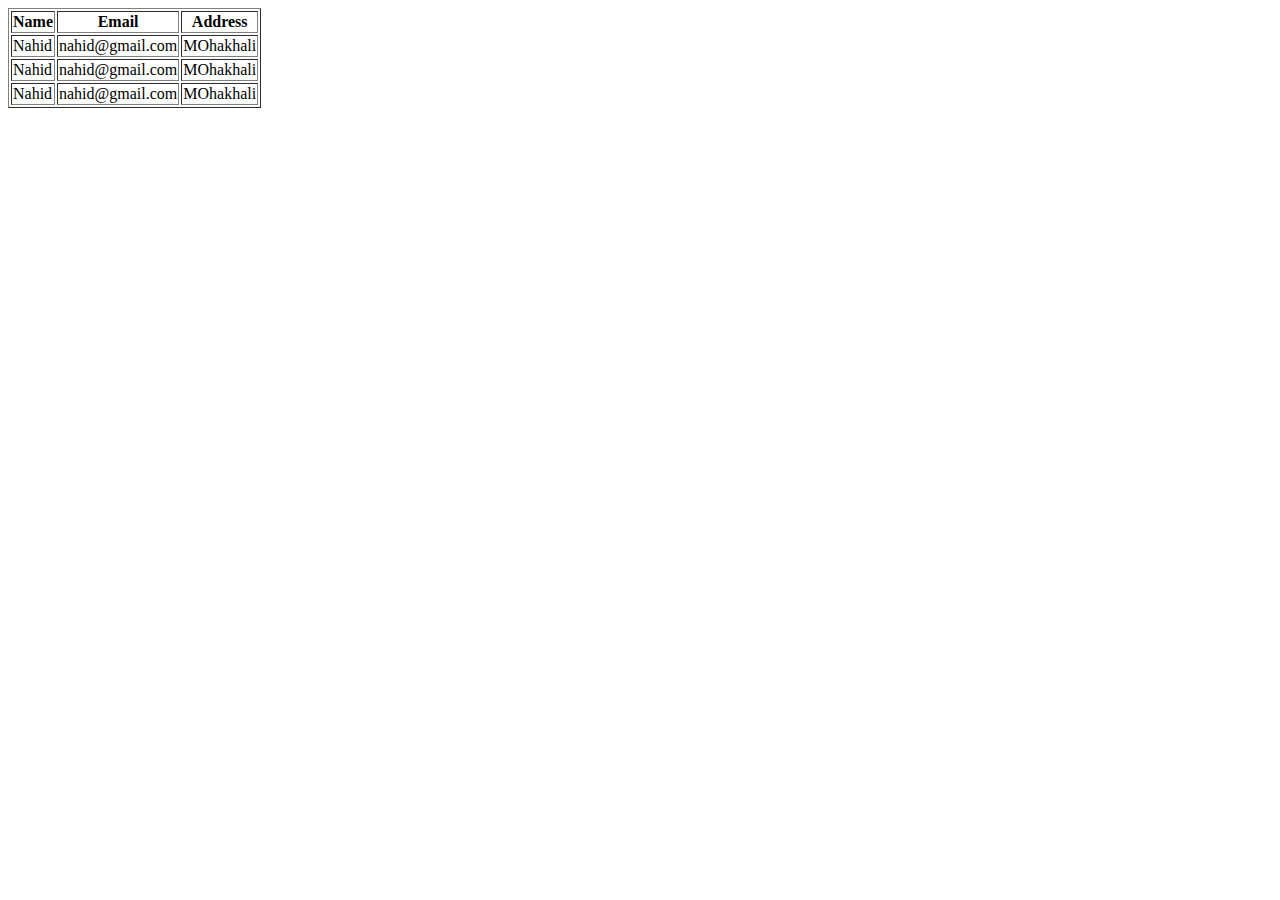
<file: index.html>
<!DOCTYPE html>
<html lang="en">
<head>
    <meta charset="UTF-8">
    <meta name="viewport" content="width=device-width, initial-scale=1.0">
    <title>MERN Training Day-01</title>
</head>
<body>
<!-- 
    <h>Md Nahid Parvez</h1>
    <p>This is the first projet we're going to learn from today's class. </p>
    <img src="photo.jpg" alt="Photo of some brilliant trainee" width="800" height="500">
    <br>
    <iframe src="http://127.0.0.1:5500/index.html" frameborder="0" width="800" height="500"></iframe>
    <br>

    <a href="https://google.com/" target="_blank">Google Link</a> -->

    <!-- Table Code Starts  -->

    <table border="1px solid black">
        <tr>
            <th>Name</th>
            <th>Email</th>
            <th>Address</th>
        </tr>

       <tr>
            <td>Nahid</td>
            <td>nahid@gmail.com</td>
            <td>MOhakhali</td>
       </tr>
       <tr>
            <td>Nahid</td>
            <td>nahid@gmail.com</td>
            <td>MOhakhali</td>
       </tr>
       <tr>
            <td>Nahid</td>
            <td>nahid@gmail.com</td>
            <td>MOhakhali</td>
       </tr>
    </table>
    <!-- Table Code Ends  -->

</body>
</html>
</file>
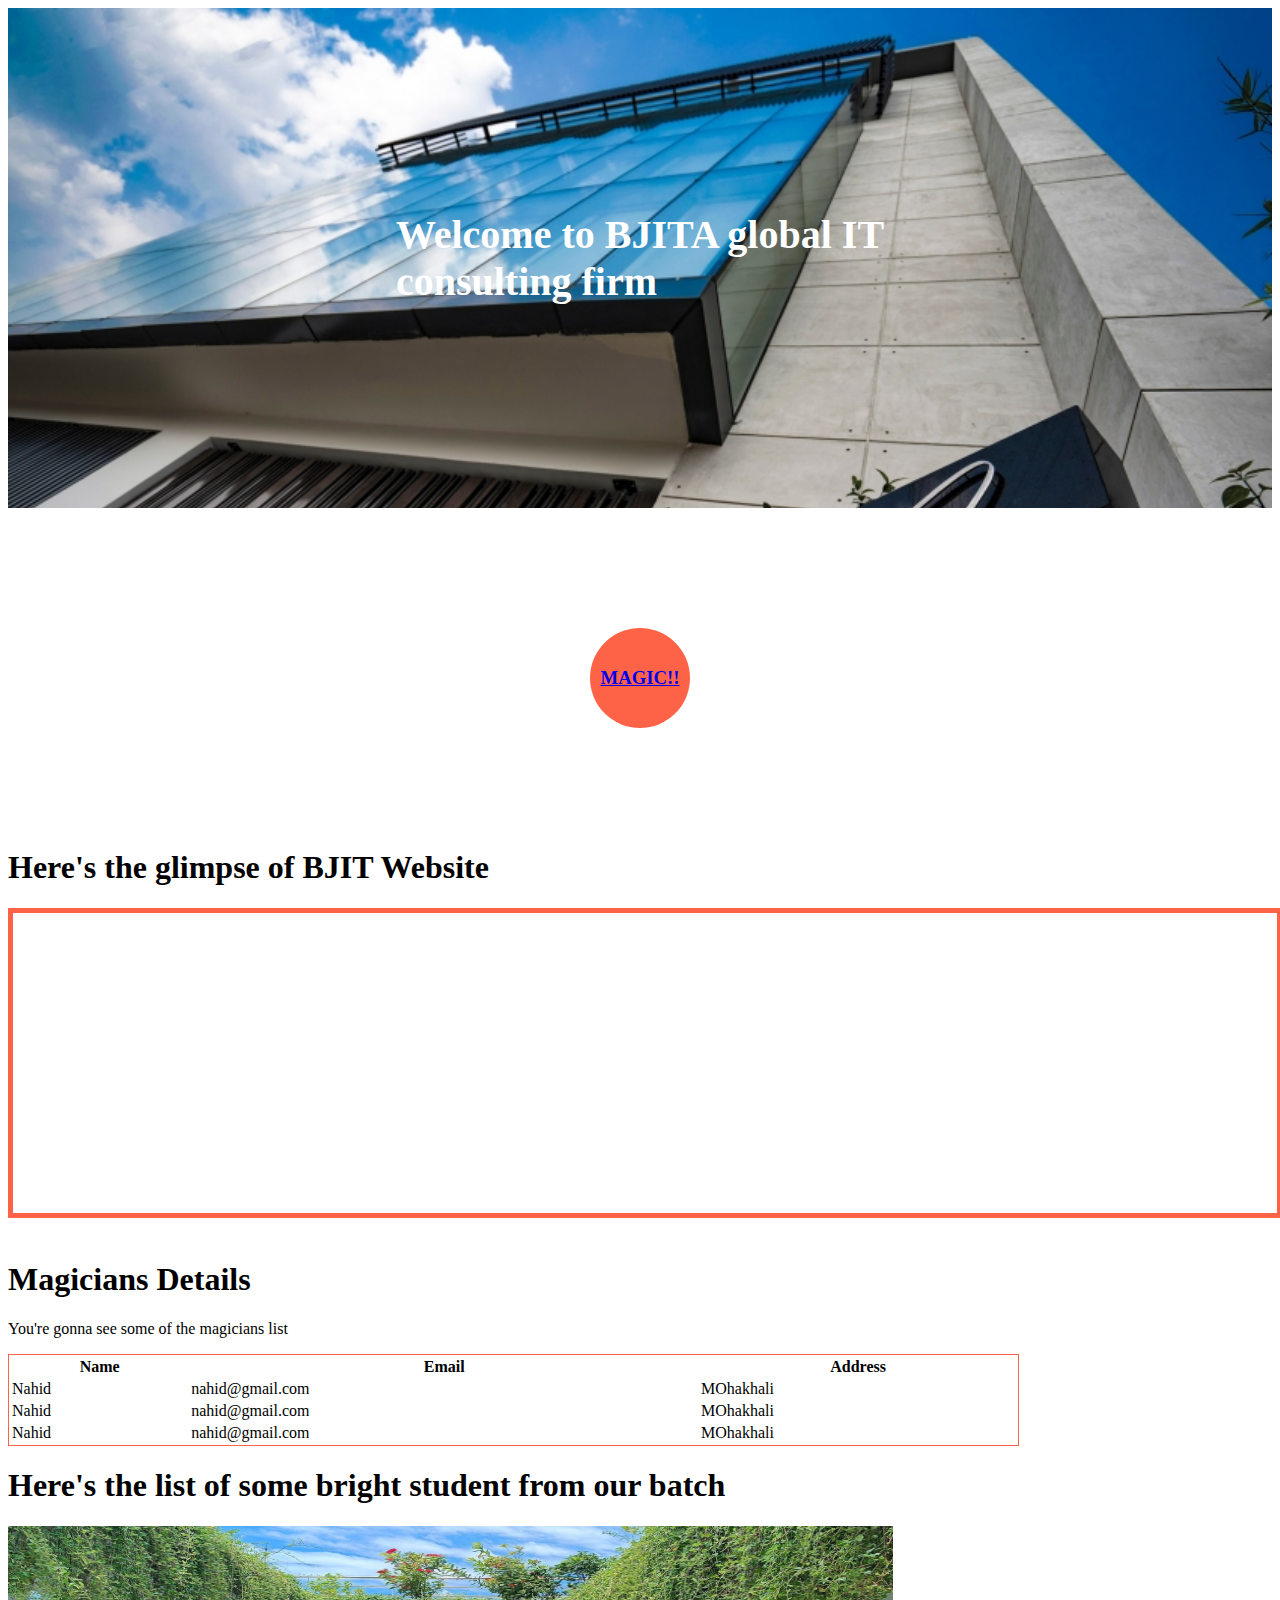
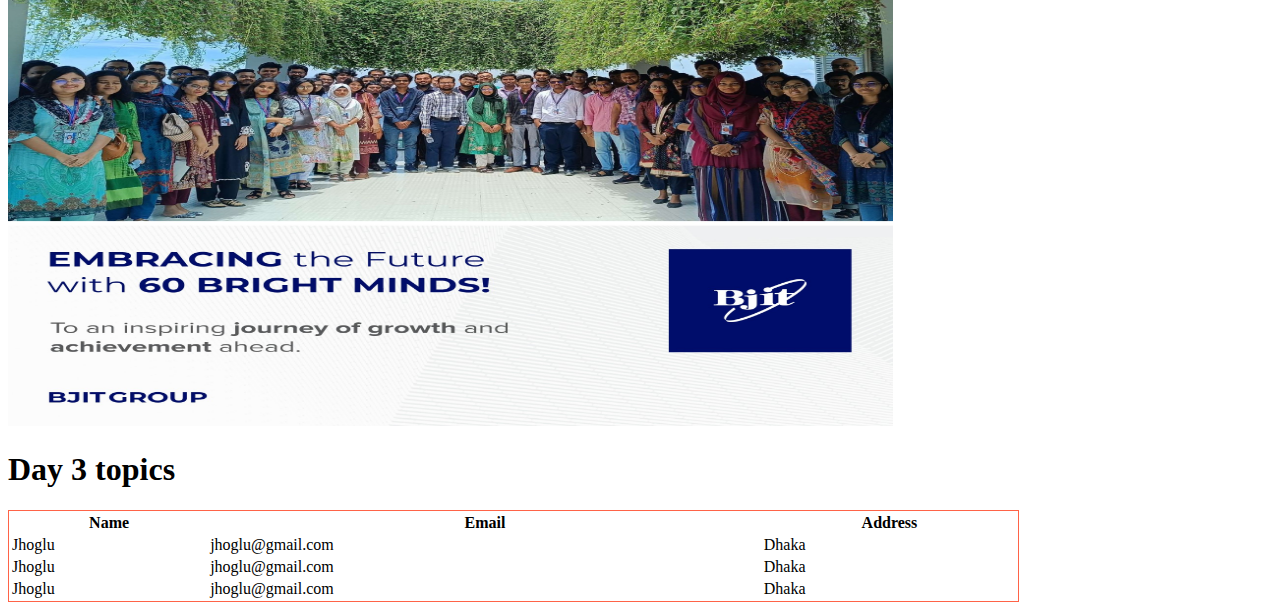
<file: index2.html>
<!DOCTYPE html>
<html lang="en">
<head>
    <meta charset="UTF-8">
    <meta name="viewport" content="width=device-width, initial-scale=1.0">
    <title>Magic!</title>

    <link rel="stylesheet" href="styles.css">

</head>
<body>
    <section class="section-1">
        <div class="banner-div">
            <div><h1> Welcome to BJITA global IT <br> consulting firm</h1></div>
        </div>
    </section>
    


<section class="section-2">

   
    <div class="parent-div">
        <a target="_blank" href="https://bjitgroup.com/"><div class="magic-div">
            <h3>MAGIC!!</h3>
        </div></a>
    </div>
</section>

<section class="section-3">

    <h1>Here's the glimpse of BJIT Website</h1>

    <iframe width="100%" height="300px" src="https://bjitgroup.com/" frameborder="0"></iframe>
    <br> <br>
    <h1>Magicians Details</h1>
    <p>You're gonna see some of the magicians list</p>
    <!-- Table Code Starts  -->
    <table>
        <tr>
            <th>Name</th>
            <th>Email</th>
            <th>Address</th>
        </tr>

       <tr>
            <td>Nahid</td>
            <td>nahid@gmail.com</td>
            <td>MOhakhali</td>
       </tr>
       <tr>
            <td>Nahid</td>
            <td>nahid@gmail.com</td>
            <td>MOhakhali</td>
       </tr>
       <tr>
            <td>Nahid</td>
            <td>nahid@gmail.com</td>
            <td>MOhakhali</td>
       </tr>
    </table>
    <!-- Table Code Ends  -->

    <h1>Here's the list of some bright student from our batch</h1>
    <img width="70%" height="500px" src="photo.jpg" alt="bright studetns from batch'03">
</section>

<section class="day-3">
    <div class="tbl"></div>
      <h1>Day 3 topics</h1>

      <table>
        <tr>
            <th>Name</th>
            <th>Email</th>
            <th>Address</th>
        </tr>

        <tr>
            <td>Jhoglu</td>
            <td>jhoglu@gmail.com</td>
            <td>Dhaka</td>
        </tr>
        <tr>
            <td>Jhoglu</td>
            <td>jhoglu@gmail.com</td>
            <td>Dhaka</td>
        </tr>
        <tr>
            <td>Jhoglu</td>
            <td>jhoglu@gmail.com</td>
            <td>Dhaka</td>
        </tr>
      </table>
    <div></div>
</section>
    
</body>
</html>
</file>
<file: styles.css>
.section-1 {
    margin-bottom: 20px;
}
.banner-div {
    width: 100%;
    height: 500px;
    background-image: url(photo2.jpg);
    background-repeat: no-repeat;
    background-size: cover;
    display: flex;
    justify-content: center;
    align-items: center;
}



.banner-div h1 {
    color: white;
    font-size: 40px;
}

table {
    border: 1px solid black;
    width: 80%;
}

.section-3 {
    margin-top: 20px;
}

.parent-div {
    width: 100%;
    height: 300px;
    background-color: white;
    display: flex;
    justify-content: center;
    align-items: center;
}

.magic-div {
    width: 100px;
    height: 100px;
    background-color: tomato;
    border-radius: 50%;
    display: flex;
    justify-content: center;
    align-items: center;
    position: relative;
    animation-name: example;
    animation-duration: 4s;
}

@keyframes example {
0%   {background-color:tomato; left:0px; top:0px;}
25%  {background-color:maroon; left:200px; top:0px;}
50%  {background-color:tomato; left:0px; top:0px;}
75%  {background-color:maroon; left: 200px; top:0px;}
100% {background-color:tomato; left:0px; top:0px;}
}

iframe {
    border: 5px solid tomato;
}

table {
    border: 1px solid tomato;
}

/* Day 03 CSS starts here  */

.day-3 {
    margin-top: 20px;
}
</file>
